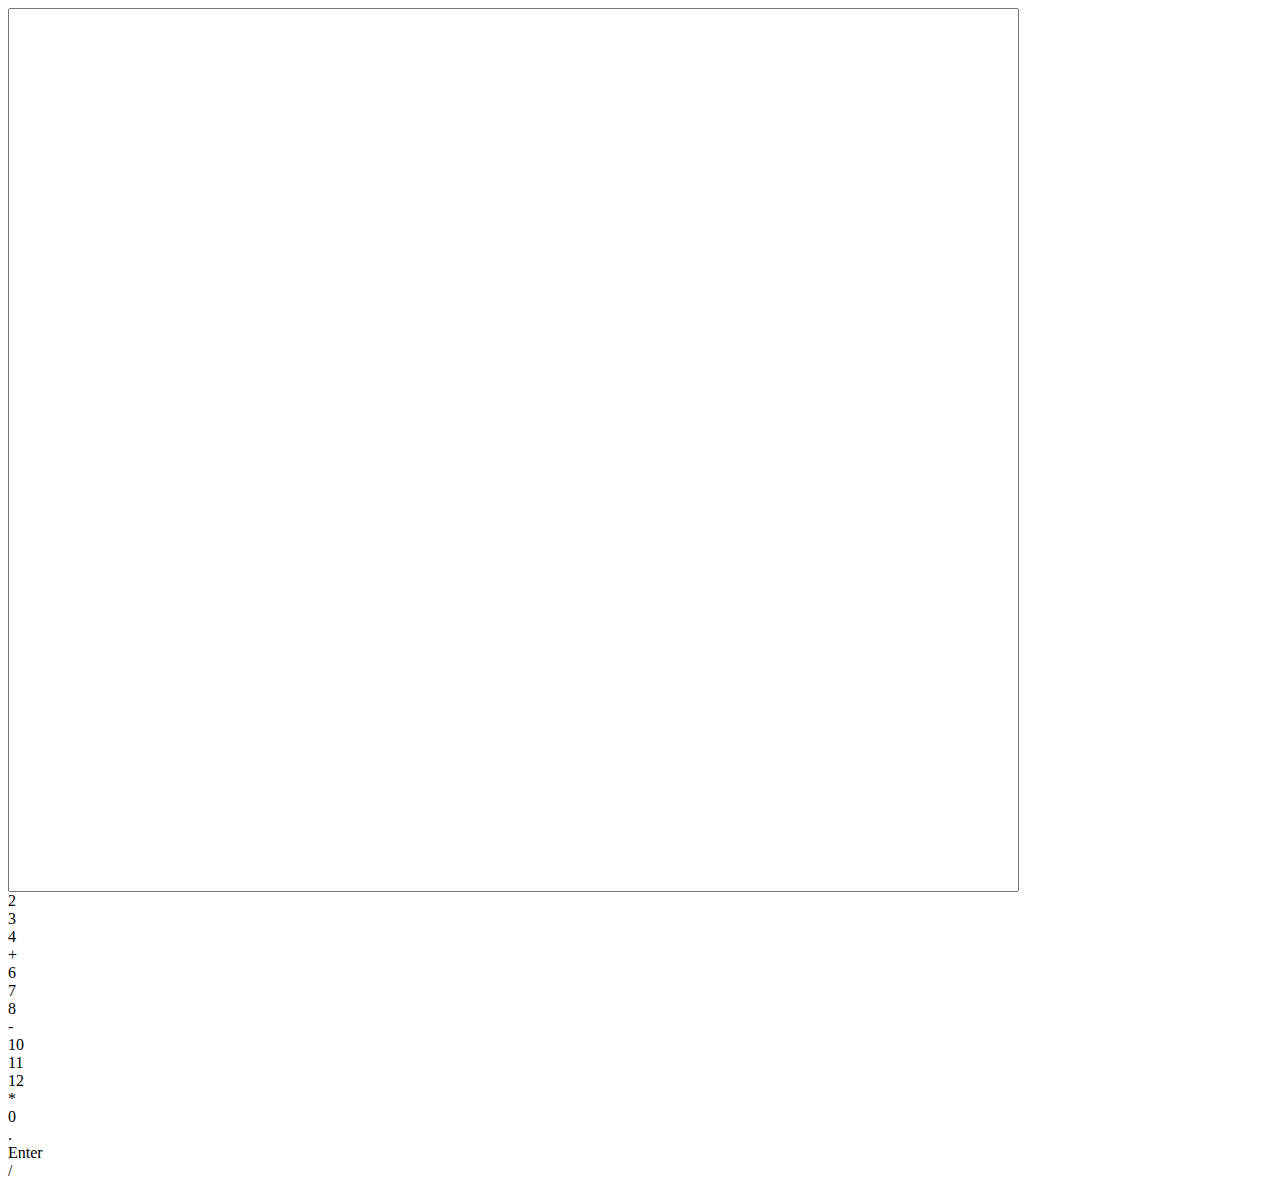
<file: src/app/app.component.html>
<body>
  <hello name="{{ name }}"></hello>
  <div>
    <div class="grid-container">
      <div class="item1"><input type="text" style = "width:80%;height:100%"></div>
      <div class="item2">2</div>
      <div class="item3">3</div>
      <div class="item4">4</div>
      <div class="item5">+</div>
      <div class="item6">6</div>
      <div class="item7">7</div>
      <div class="item8">8</div>
      <div class="item9">-</div>
      <div class="item10">10</div>
      <div class="item11">11</div>
      <div class="item12">12</div>
      <div class="item13">*</div>
      <div class="item14">0</div>
      <div class="item15">.</div>
      <div class="item16">Enter</div>
      <div class="item17">/</div>
    </div>
  </div>
</body>
</file>
